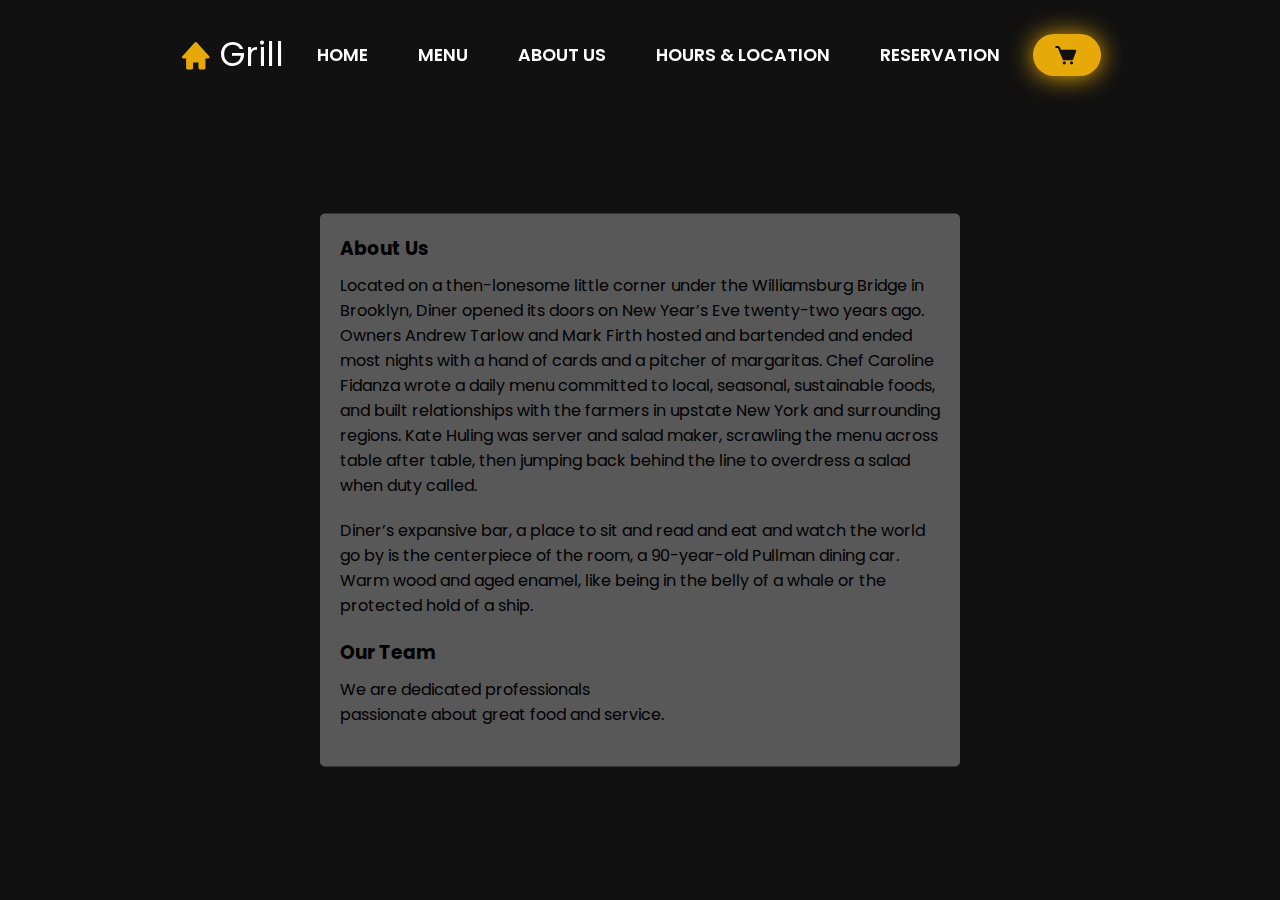
<file: about.html>
<!DOCTYPE html>
<html lang="en">
<head>
  <meta charset="UTF-8">
  <meta name="viewport" content="width=device-width, initial-scale=1.0">
  <title>About Us</title>
  <link rel="shortcut icon" href="819458e3-cd22-4574-bdda-36430a89c2b7.jpg" type="image/x-icon">
  <link rel="stylesheet" href="about.css">
  <link rel="preconnect" href="https://fonts.googleapis.com">
  <link rel="preconnect" href="https://fonts.gstatic.com" crossorigin>
  <link href="https://fonts.googleapis.com/css2?family=Poppins:wght@300;400;500;600;700;800;900&display=swap" rel="stylesheet">
  <link rel="shortcut icon" href="favicon.png" type="image/x-icon">
  <link rel="stylesheet" href="style.css" />

  <link rel="stylesheet"
  href="https://unpkg.com/boxicons@latest/css/boxicons.min.css">
  <link rel="preconnect" href="https://fonts.googleapis.com">
  <link rel="preconnect" href="https://fonts.gstatic.com" crossorigin>
  <link href="https://fonts.googleapis.com/css2?family=Poppins:wght@300;400;500;600;700;800;900&display=swap" rel="stylesheet">
  <link rel="shortcut icon" href="favicon.png" type="image/x-icon">

</head>
<body>

  <header>
    <a href="#" class="logo"><i class='bx bxs-home'></i>Grill</a>

    <ul class="navlist">
        <li><a href="index.html" class="active">HOME</a></li>
        <li><a href="menu.html">MENU</a></li>
        <li><a href="about.html">ABOUT US</a></li>
        <li><a href="location.html">HOURS & LOCATION</a></li>
        <li><a href="booking.html">RESERVATION</a></li>
    </ul>
    <div class="nav-icons">
        <a href="#"><i class='bx bxs-cart bx-tada' ></i></a>
    </div>
    <div class="bx bx-menu" id="menu-icon"></div>
</header>

  <section class="about">
    <div class="container">
      <div class="about-content">
        
      <div class="about-image">
        <!-- <img src="pexels-jane-trang-doan-1128678.jpg" alt="About Image"> -->
        <div class="image-overlay">
            <h3>About Us</h3>
        <p>Located on a then-lonesome little corner under the Williamsburg Bridge in Brooklyn, Diner opened its doors on New Year’s Eve twenty-two years ago. Owners Andrew Tarlow and Mark Firth hosted and bartended and ended most nights with a hand of cards and a pitcher of margaritas. Chef Caroline Fidanza wrote a daily menu committed to local, seasonal, sustainable foods, and built relationships with the farmers in upstate New York and surrounding regions. Kate Huling was server and salad maker, scrawling the menu across table after table, then jumping back behind the line to overdress a salad when duty called.</p>
        <p> Diner’s expansive bar, a place to sit and read and eat and watch the world go by is the centerpiece of the room, a 90-year-old Pullman dining car. Warm wood and aged enamel, like being in the belly of a whale or the protected hold of a ship. </p>
         <!-- <p>From the outside, Diner might have been mistaken for a modest endeavor. But Diner, open summer, spring, or snowstorm, has become, with the help of all the people, staff as well as guests, who continue to return to it, a room that glows from within. Over twenty years later Diner has carried on the traditions of its early days. A place of occasion. A touchstone for a neighborhood.</p> -->
      
            <h3>Our Team</h3>
            <p>We are dedicated professionals<br> passionate about great food and service.</p>
          </div>
    </div>
    </div>
  </section>

  <footer>
    <!-- <div class="container">
      <p>&copy; 2024 Restaurant Name. All rights reserved.</p>
    </div> -->
  </footer>
</body>
</html>
</file>
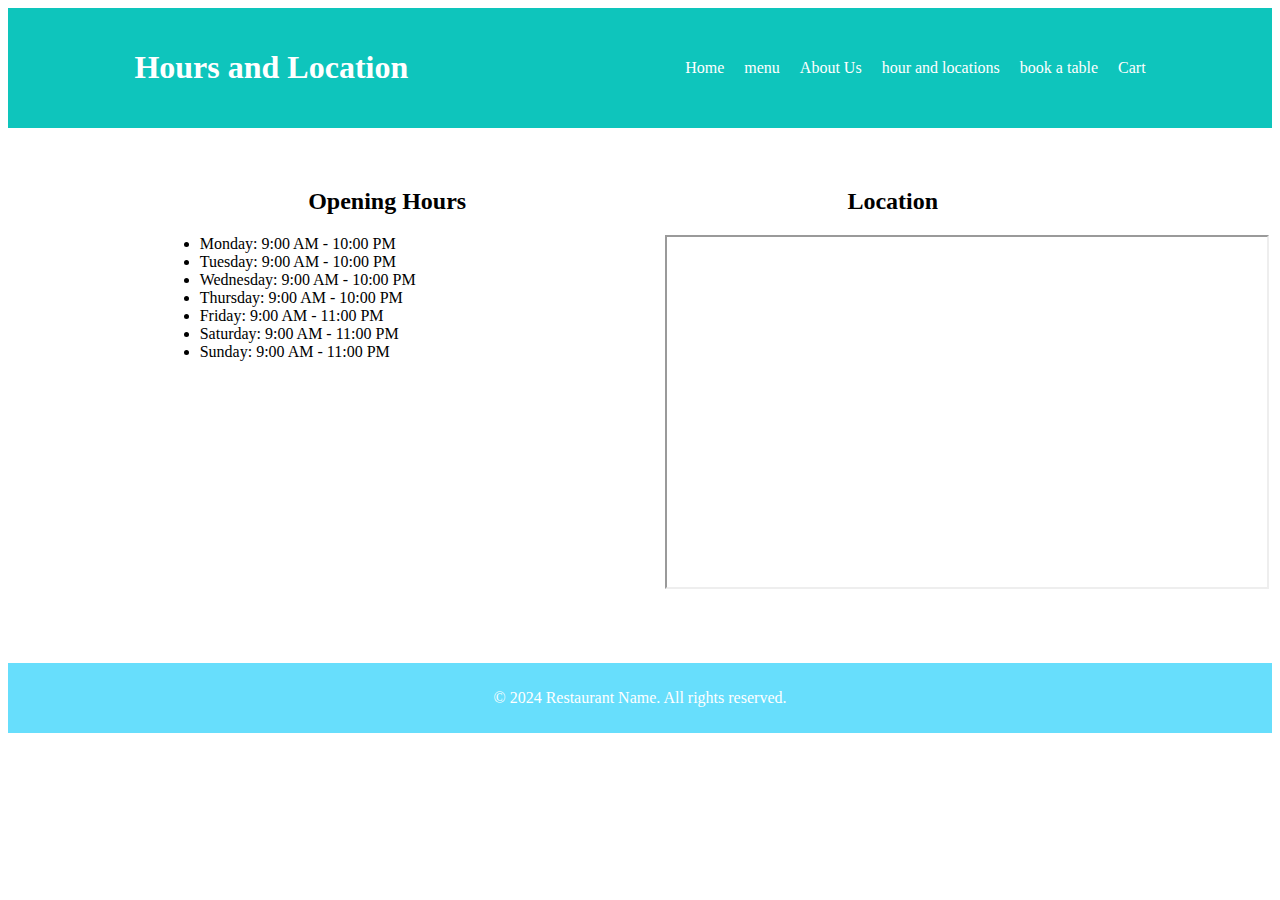
<file: location.html>
<!DOCTYPE html>
<html lang="en">
  <head>
    <meta charset="UTF-8" />
    <meta name="viewport" content="width=device-width, initial-scale=1.0" />
    <title>Hours and Location</title>
    <link
      rel="shortcut icon"
      href="819458e3-cd22-4574-bdda-36430a89c2b7.jpg"
      type="image/x-icon"
    />
    <link rel="stylesheet" href="location.css" />
  </head>
  <body>
    <header>
      <div class="container">
        <h1>Hours and Location</h1>
        <nav>
          <ul>
            <li><a href="index.html">Home</a></li>
            <li><a href="menu.html">menu</a></li>
            <li><a href="about.html">About Us</a></li>
            <li><a href="location.html">hour and locations</a></li>
            <li><a href="booking.html">book a table</a></li>
            <li><a href="cart.html">Cart</a></li>
          </ul>
        </nav>
      </div>
    </header>

    <section class="hours-location">
      <div class="container">
        <div class="hours">
          <h2>Opening Hours</h2>
          <ul>
            <li>Monday: 9:00 AM - 10:00 PM</li>
            <li>Tuesday: 9:00 AM - 10:00 PM</li>
            <li>Wednesday: 9:00 AM - 10:00 PM</li>
            <li>Thursday: 9:00 AM - 10:00 PM</li>
            <li>Friday: 9:00 AM - 11:00 PM</li>
            <li>Saturday: 9:00 AM - 11:00 PM</li>
            <li>Sunday: 9:00 AM - 11:00 PM</li>
          </ul>
        </div>
        <div class="location">
          <h2>Location</h2>
          <iframe
            src="https://www.google.com/maps/embed?pb=!1m18!1m12!1m3!1d3152.1743070611215!2d-122.41904818471433!3d37.77492997975287!2m3!1f0!2f0!3f0!3m2!1i1024!2i768!4f13.1!3m3!1m2!1s0x808580e8c5a07a21%3A0x88236505266aa48e!2sGolden%20Gate%20Bridge!5e0!3m2!1sen!2sus!4v1633078232636!5m2!1sen!2sus"
            width="1600"
            height="650"
            style="border: 1"
            allowfullscreen=""
            loading="lazy"
          ></iframe>
        </div>
      </div>
    </section>

    <footer>
      <div class="container">
        <p>&copy; 2024 Restaurant Name. All rights reserved.</p>
      </div>
    </footer>
  </body>
</html>
</file>
<file: about.css>
.about {
    padding: 40px 0;
  }
  
  .about h2 {
    text-align: center;
    margin-bottom: 20px;
  }
  
  .about p {
    margin-bottom: 20px;
  }
  body{
    background-color: #000000;
  }
  .container {
    width: 80%;
    margin: 0 auto;
    display: flex;
    justify-content: space-between;
    align-items: center;
  }
  
  .about-image img {
    width: 800px; 
    height: 400px;
    border-radius: 20px;
    margin-left: 300px;
  }
  .image-overlay {
    margin-top: 40px;
    position: absolute; /* Position the overlay absolutely */
    top: 50%; /* Position the overlay vertically centered */
    left: 50%; /* Position the overlay horizontally centered */
    transform: translate(-50%, -50%); /* Center the overlay */
    text-align: left;
    padding: 20px;
    background-color: rgba(255, 255, 255, 0.301); /* Add a semi-transparent background color */
    color: #000000;
    border-radius: 5px;
  }
  
  .image-overlay h3 {
    margin-bottom: 10px;
  }
  :root{
    --main-color: #e7a809;
    --text-color: #fff;
    --other-color: #212121;
    --second-color: #9e9e9e;
    --bg-color: #111111;
    
    --big-font: 4.5rem;
    --h2-font: 2.6rem;
    --p-font: 1.1rem;
    }
    
    header{
      position: fixed;
      width: 100%;
      top: 0;
      right: 0;
      z-index: 1000;
      display: flex;
      align-items: center;
      justify-content: space-between;
      background: transparent;
      padding: 30px 14%;
      transition:all .50s ease
  }
  .logo{
      display:flex;
      align-items: center;
      color: var(--text-color);
      font-size: 33px ;
  }
  .logo i{
      vertical-align: middle;
      margin-right: 8px;
      color: var(--main-color); 
  }
  .navlist{
      display: flex ;
  
  }
  .navlist a{
      color: var(--text-color);
      font-size: var(--p-font);
      font-weight: 600;
      margin: 0 25px;
      transition: all .50s ease;
      
         
  }
  .navlist a:hover{
      color: var(--main-color)
  }
  .navlist a:active{
      color: var(--main-color)
  }
  .nav-icons{
      display: flex;
      align-items: center;
      padding: 8px 15px;
      background: var(--main-color);
      border-radius: 3rem;
      box-shadow: #e7a809 0px 1px 25px;
  }
  .nav-icons i{
      vertical-align: middle;
      font-size: 25px;
      color: var(--bg-color);
      margin-left: 5px;
      margin-right: 8px;
      transition: all .50s ease;
  }
  #menu-icon{
      font-size: 32px;
      color: var(--text-color);
      z-index: 10001;
      cursor: pointer;
      display: none;
  }
  .nav-icons i:hover{
      transform:scale(1.1) ;
      color: var(--text-color);
  
  }
  .home{
      position: relative;
      height: 100vh;
      width: 100%;
      display: grid;
      grid-template-columns: repeat(2, 1fr);
      align-items: center;
      gap: 2rem;
  }
  .home-img img{
      width: 1700px;
      height: 1080px;
  
  }
</file>
<file: style.css>
*{
    padding: 0;
    margin: 0;
    box-sizing: border-box;
    font-family: "Poppins", sans-serif;
    list-style: none;
    text-decoration: none;
    scroll-behavior: smooth;
    scroll-padding-top: 3rem;
}
:root{
--main-color: #e7a809;
--text-color: #fff;
--other-color: #212121;
--second-color: #9e9e9e;
--bg-color: #111111;

--big-font: 4.5rem;
--h2-font: 2.6rem;
--p-font: 1.1rem;
}

body{
    background: var(--bg-color);
    color: var(--text-color);
}

header{
    position: fixed;
    width: 100%;
    top: 0;
    right: 0;
    z-index: 1000;
    display: flex;
    align-items: center;
    justify-content: space-between;
    background: transparent;
    padding: 30px 14%;
    transition:all .50s ease
}
.logo{
    display:flex;
    align-items: center;
    color: var(--text-color);
    font-size: 33px ;
}
.logo i{
    vertical-align: middle;
    margin-right: 8px;
    color: var(--main-color); 
}
.navlist{
    display: flex ;

}
.navlist a{
    color: var(--text-color);
    font-size: var(--p-font);
    font-weight: 600;
    margin: 0 25px;
    transition: all .50s ease;
    
       
}
.navlist a:hover{
    color: var(--main-color)
}
.navlist a:active{
    color: var(--main-color)
}
.nav-icons{
    display: flex;
    align-items: center;
    padding: 8px 15px;
    background: var(--main-color);
    border-radius: 3rem;
    box-shadow: #e7a809 0px 1px 25px;
}
.nav-icons i{
    vertical-align: middle;
    font-size: 25px;
    color: var(--bg-color);
    margin-left: 5px;
    margin-right: 8px;
    transition: all .50s ease;
}
#menu-icon{
    font-size: 32px;
    color: var(--text-color);
    z-index: 10001;
    cursor: pointer;
    display: none;
}
.nav-icons i:hover{
    transform:scale(1.1) ;
    color: var(--text-color);

}
.home{
    position: relative;
    height: 100vh;
    width: 100%;
    display: grid;
    grid-template-columns: repeat(2, 1fr);
    align-items: center;
    gap: 2rem;
}
.home-img img{
    width: 1700px;
    height: 1080px;

}
</file>
<file: location.css>
.hours-location {
    padding: 40px 0;
  }
  
  .hours-location h2 {
    text-align: center;
    margin-bottom: 20px;
  }
  
  .hours-location .container {
    display: flex;
    justify-content: space-around;
    align-items: flex-start;
  }
  
  .hours-location .hours,
  .hours-location .location {
    width: 45%;
  }
  
  .hours-location .location iframe {
    width: 600px;
    height: 350px;
  }
  
  .container {
    width: 80%;
    margin: 0 auto;
  }
  
  header {
    background-color: #0ec5bc;
    color: #fff;
    padding: 20px 0;
  }
  
  header .container {
    display: flex;
    justify-content: space-between;
    align-items: center;
  }
  
  nav ul {
    list-style: none;
    display: flex;
  }
  
  nav ul li {
    margin-left: 20px;
  }
  
  nav ul li a {
    color: #fff;
    text-decoration: none; 
  }
  
  footer {
    background-color: #67defc;
    color: #fff;
    text-align: center;
    margin-top: 30px;
    padding: 10px 0;
  }
</file>
